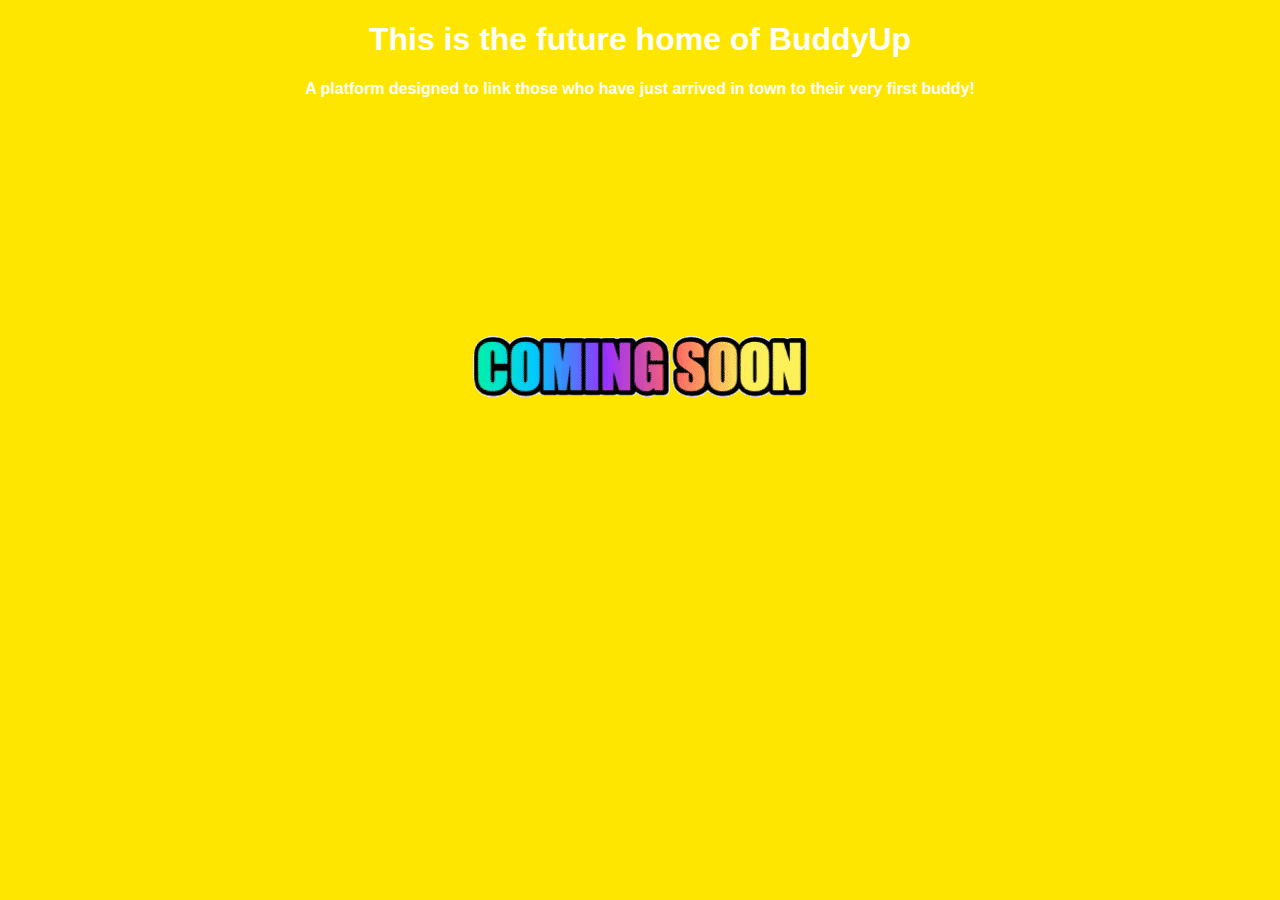
<file: index.html>
<!DOCTYPE html>
<html lang="en" dir="ltr">
  <head>
    <meta charset="utf-8">
    <title>Hello World!</title>
    <link rel="stylesheet" href="css/master.css">
  </head>
  <body>
    <h1>This is the future home of BuddyUp</h1>
    <p>A platform designed to link those who have just arrived in town to their very first buddy!</p>
    <img src="files/comingsoon1.gif" alt="This is the coming soon gif">
  </body>
</html>
</file>
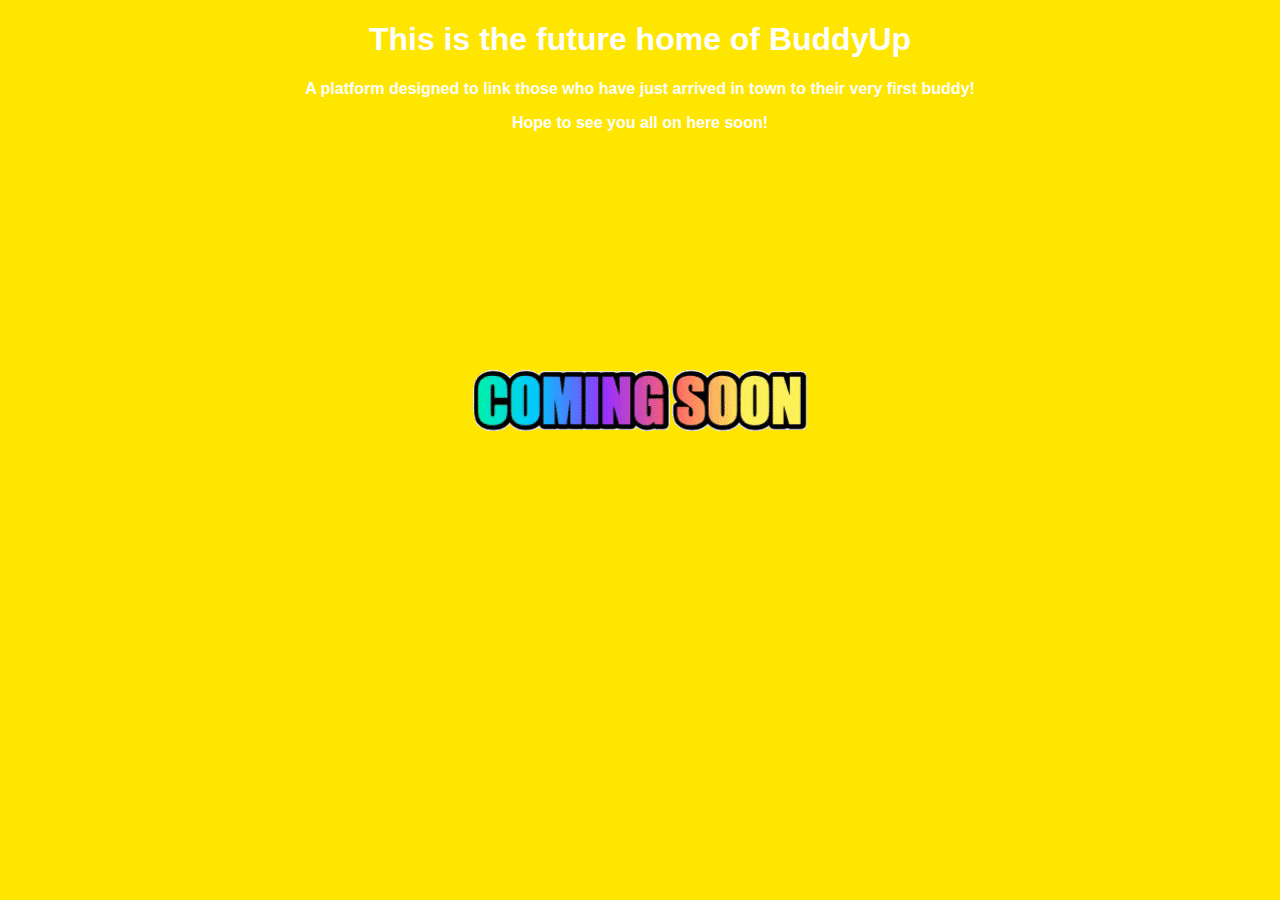
<file: Website/index.html>
<!DOCTYPE html>
<html lang="en" dir="ltr">

<head>
    <meta charset="utf-8">
    <title>Hello World!</title>
    <link rel="stylesheet" href="css/master.css">
</head>

<body>
    <h1>This is the future home of BuddyUp</h1>
    <p>A platform designed to link those who have just arrived in town to their very first buddy!</p>
    <p>Hope to see you all on here soon!</p>
    <img src="files/comingsoon1.gif" alt="This is the coming soon gif">
</body>

</html>
</file>
<file: css/master.css>
body {
  background: #FFE600;
  text-align: center;
  font-family: "Open Sans", sans-serif;
}

h1 {
  color: #ffffff;
  font-weight: 800;
}

p {
  color: #ffffff;
  font-weight: 600;
}

img.resize {
  align-items: center;
  height: 100px;
  width: auto;
}
</file>
<file: Website/css/master.css>
body {
  background: #FFE600;
  text-align: center;
  font-family: "Open Sans", sans-serif;
}

h1 {
  color: #ffffff;
  font-weight: 800;
}

p {
  color: #ffffff;
  font-weight: 600;
}

img.resize {
  align-items: center;
  height: 100px;
  width: auto;
}
</file>
